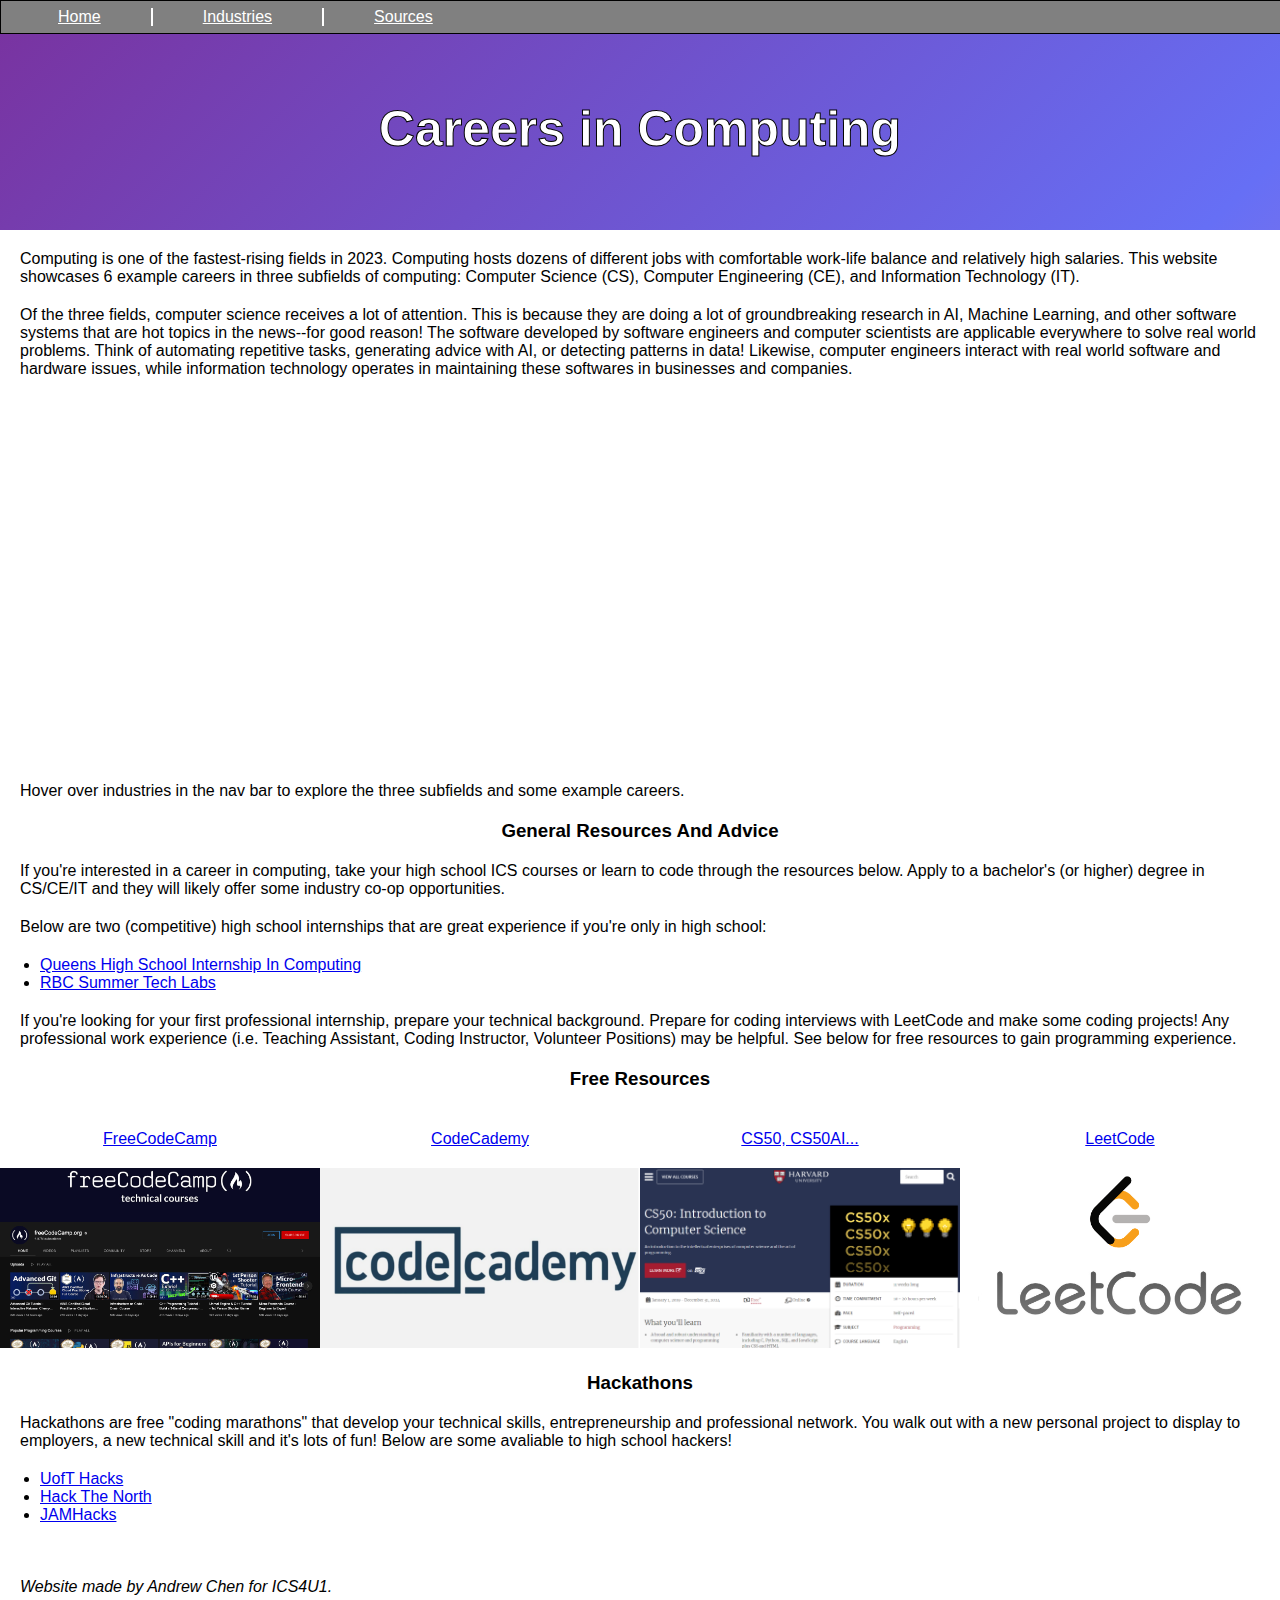
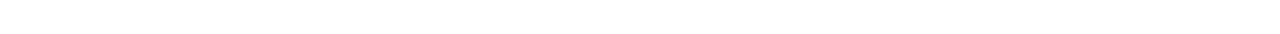
<file: ComputerScienceCareers/index.html>
<!-- 
Name: Andrew Chen
Date: 04/12/2023
Description: home page for the website. Provides a broad overview of careers and general advice.
-->

<!-- sets html and version -->
<!DOCTYPE html>
<html>


<!-- metadata header code that sets up webpage and references style.css file-->

<head>
  <meta charset="utf-8">
  <meta name="viewport" content="width=device-width">
  <title>Careers in Computing - ICS4U1</title>
  <link href="style.css" rel="stylesheet" type="text/css">
</head>


<!-- body information -->

<body>


  <!-- Creates the nav bar container and the nav bar -->
  <div class="nav">
    <ul>
      <li><a href="index.html">Home</a></li>
      <li class="dropdown">
        <a href="javascript:void(0)" class="dropbtn">Industries</a>
        <div class="dropdown-content">
          <a href="ComputerEngineering.html">CE</a>
          <a href="ComputerScience.html">CS</a>
          <a href="InformationTechnology.html">IT</a>
        </div>
      </li>
      <li><a href="Sources.html">Sources</a></li>
    </ul>
  </div>


  <!-- Displays title banner with dynamic background -->
  <h1 class="background center">Careers in Computing</h1>


  <!-- summary text for computing -->

  <p>Computing is one of the fastest-rising fields in 2023. Computing hosts dozens of different jobs with comfortable
    work-life balance and relatively high salaries. This website showcases 6 example careers in three subfields of
    computing: Computer Science (CS), Computer Engineering (CE), and Information Technology (IT).</p>


  <p>Of the three fields, computer science receives a lot of attention. This is because they are doing a lot of
    groundbreaking research in AI, Machine Learning, and other software systems that are hot topics in the news--for
    good reason! The software developed by software engineers and computer scientists are applicable everywhere to solve
    real world problems. Think of automating repetitive tasks,
    generating
    advice with AI, or detecting patterns in data! Likewise, computer engineers interact with real world software and
    hardware issues, while information technology operates in maintaining these softwares in businesses and companies.
  </p>

  <!-- youtube video showing the computer science field and different subfields you can specialize in -->
  <iframe src="https://www.youtube.com/embed/SzJ46YA_RaA?si=yPPklgLBvuV8GuxP" title="YouTube video player"
    frameborder="0"
    allow="accelerometer; autoplay; clipboard-write; encrypted-media; gyroscope; picture-in-picture; web-share"
    allowfullscreen></iframe>


  <p>Hover over industries in the nav bar to explore the three subfields and some example careers.</p>



  <!-- display the general resources and advice -->
  <h3>General Resources And Advice</h3>

  <p>If you're interested in a career in computing, take your high school ICS courses or learn to code through the
    resources below. Apply to a bachelor's (or higher) degree in CS/CE/IT and they will likely offer
    some industry co-op opportunities.</p>

  <!-- display two internship opportunities -->
  <p>Below are two (competitive) high school internships that are great experience if you're only in high school:</p>
  <ul>
    <li><a href="https://www.cs.queensu.ca/undergraduate/internships/qhic.php">Queens High School Internship In
        Computing</a></li>
    <li><a href="https://www.rbc.com/en/future-launch/resource-type/programs-services/rbc-summer-tech-labs/">RBC
        Summer Tech Labs</a></li>
  </ul>




  <!-- more advice -->
  <p>If you're looking for your first professional internship, prepare your technical background. Prepare for coding
    interviews with LeetCode and make some coding projects! Any professional work experience (i.e.
    Teaching
    Assistant, Coding Instructor, Volunteer Positions) may be helpful. See below for free resources to gain
    programming
    experience. </p>




  <!-- different free resources to visit in a 4 column style-->
  <h3>Free Resources</h3>
  <div class="row">
    <div class="column4">

      <p><a href="https://www.freecodecamp.org/">FreeCodeCamp</a> </p>
      <a href="https://www.freecodecamp.org/"><img src="HomeMedia/fcc.png" alt="Image of free code camp"></a>

    </div>
    <div class="column4">
      <p><a href="https://www.codecademy.com/">CodeCademy</a></p>
      <a href="https://www.codecademy.com/"><img src="HomeMedia/cdcad.png" alt="Image of codecademy"></a>

    </div>
    <div class="column4">
      <p><a href="https://pll.harvard.edu/course/cs50-introduction-computer-science">CS50, CS50AI...</a></p>
      <a href="https://pll.harvard.edu/course/cs50-introduction-computer-science"><img src="HomeMedia/cs50.png"
          alt="Image of cs50's webpage"></a>

    </div>
    <div class="column4">
      <p><a href="https://leetcode.com/">LeetCode</a></p>
      <a href="https://leetcode.com/"><img src="HomeMedia/leetcode.png" alt="Image of leetcode"></a>

    </div>

  </div>

  <!-- other free resources: hackathons -->
  <h3>Hackathons</h3>

  <p>Hackathons are free "coding marathons" that develop your technical skills, entrepreneurship and professional
    network.
    You walk out with a new personal project to display to employers, a new technical skill and it's lots of fun! Below
    are some avaliable to high school hackers!
  </p>

  <ul>
    <li><a href="https://uofthacks.com/">UofT Hacks</a></li>
    <li><a href="https://hackthenorth.com/">Hack The North</a></li>
    <li><a href="https://www.jamhacks.ca/">JAMHacks</a></li>

  </ul>

  <br>
  <p><em>Website made by Andrew Chen for ICS4U1.</em></p> <br>

</body>

</html>
</file>
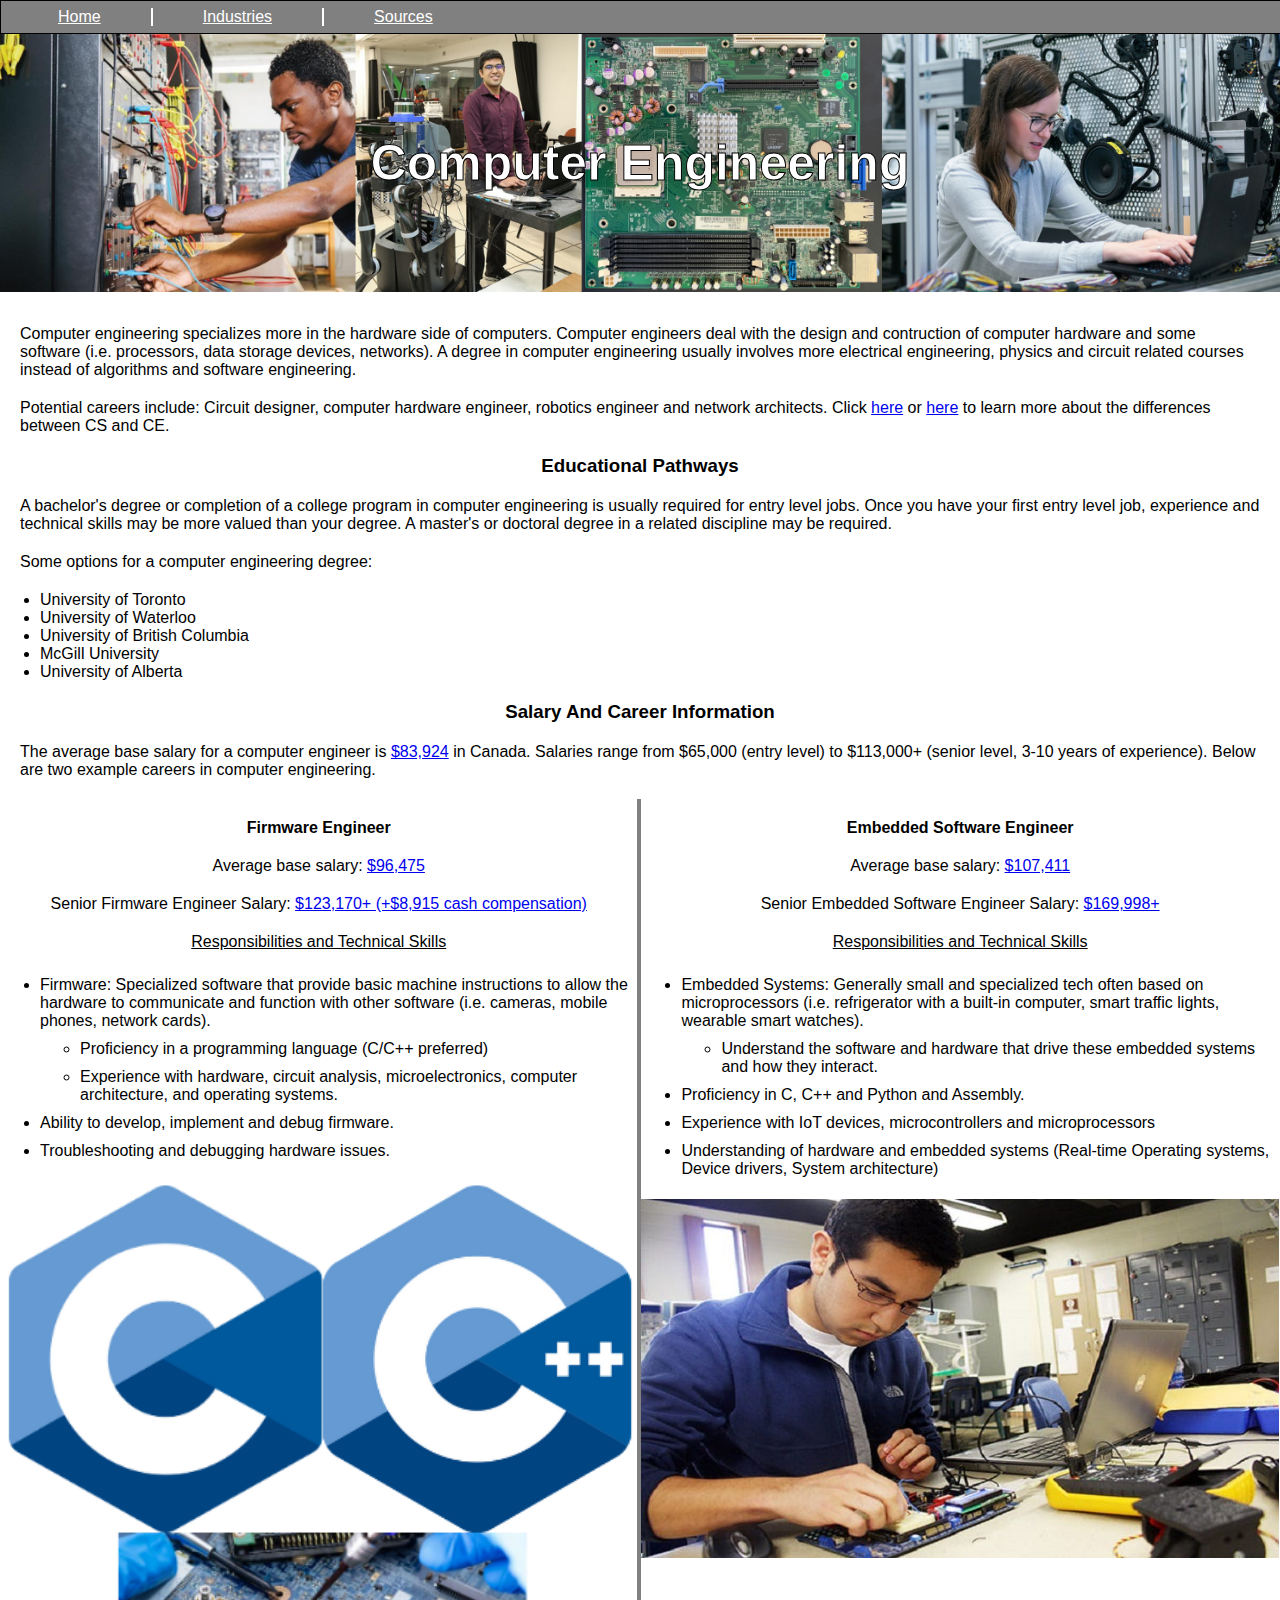
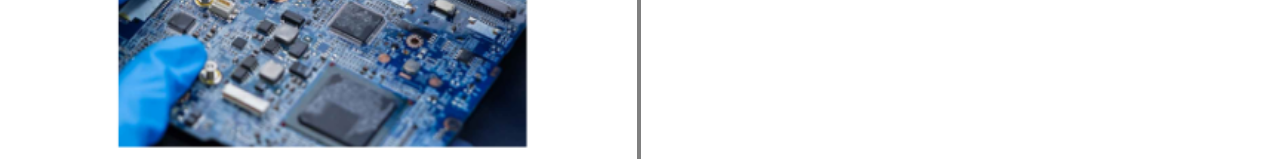
<file: ComputerScienceCareers/ComputerEngineering.html>
<!-- 
Author: Andrew Chen
Date: 4/12/2023
Description: One of the three subfields, computer engineering, and 2 example careers in CE.
-->

<!-- sets type as html -->

<!DOCTYPE html>
<html>

<!-- head metadata code -->

<head>
  <meta charset="utf-8">
  <meta name="viewport" content="width=device-width">
  <title>Computer Engineering</title>
  <link href="style.css" rel="stylesheet" type="text/css" />

</head>


<!-- body code -->

<body>

  <!-- Nav bar set up -->

  <div class="nav">
    <ul>
      <li><a href="index.html">Home</a></li>
      <li class="dropdown">
        <a href="javascript:void(0)" class="dropbtn">Industries</a>
        <div class="dropdown-content">
          <a href="ComputerEngineering.html">CE</a>
          <a href="ComputerScience.html">CS</a>
          <a href="InformationTechnology.html">IT</a>
        </div>
      </li>
      <li><a href="Sources.html">Sources</a></li>
    </ul>
  </div>


  <!-- banner title and background image -->

  <h1 class="center backgroundimgce">Computer Engineering</h1>

  <!-- intro text and background info -->
  <p>Computer engineering specializes more in the hardware side of computers. Computer engineers deal with the design
    and contruction of computer hardware and some software (i.e. processors, data storage devices, networks). A degree
    in
    computer engineering usually
    involves more electrical engineering, physics and circuit related courses instead of algorithms and software
    engineering.</p>

  <!-- example careers and difference between computer science -->
  <p>Potential careers include: Circuit designer, computer hardware engineer, robotics engineer and network architects.
    Click
    <a href="https://ca.indeed.com/career-advice/finding-a-job/computer-science-vs-computer-engineering">here</a> or
    <a
      href="https://csweb.rice.edu/academics/graduate-programs/online-mcs/blog/computer-science-vs-computer-engineering">here</a>
    to learn more about the differences between CS and CE.
  </p>

  <!-- educational opportunities and future learning -->
  <h3>Educational Pathways</h3>

  <p>A bachelor's degree or completion of a college program in computer engineering is usually required for entry level
    jobs. Once you have your first entry
    level job, experience and technical skills may be more valued than your degree. A master's or doctoral degree in
    a related discipline may be required.</p>

  <p>Some options for a computer engineering degree: </p>

  <ul>
    <li>University of Toronto</li>
    <li>University of Waterloo</li>
    <li>University of British Columbia</li>
    <li>McGill University</li>
    <li>University of Alberta</li>
  </ul>


  <!-- 2 column salary and career information -->
  <h3>Salary And Career Information</h3>
  <p>The average base salary for a computer engineer is <a
      href="https://ca.indeed.com/career/computer-engineer/salaries">$83,924</a> in Canada. Salaries range from $65,000
    (entry level)
    to $113,000+ (senior level, 3-10 years of experience). Below are two example careers in computer engineering.</p>

  <div class="row">
    <div class="column2">

      <!-- firmware engineer information -->
      <p><b>Firmware Engineer</b></p>

      <p>Average base salary: <a href="https://ca.indeed.com/career/firmware-engineer/salaries">$96,475</a></p>
      <p></p>
      <p>Senior Firmware Engineer Salary: <a
          href="https://www.glassdoor.ca/Salaries/senior-firmware-engineer-salary-SRCH_KO0,24.htm">$123,170+
          (+$8,915 cash compensation)</a>
      </p>
      <p><u>Responsibilities and Technical Skills</u></p>
      <ul>
        <li>Firmware: Specialized software that provide basic machine instructions to allow the hardware to communicate
          and function with other software (i.e. cameras, mobile phones, network cards).</li>
        <ul>
          <li>Proficiency in a programming language (C/C++ preferred)</li>
          <li>Experience with hardware, circuit analysis, microelectronics, computer architecture, and operating
            systems.</li>

        </ul>
        <li>Ability to develop, implement and debug firmware.</li>
        <li>Troubleshooting and debugging hardware issues.</li>
        </li>

      </ul>

      <!-- firmware engineer image -->
      <img src="CEMedia/firmware.png">


    </div>
    <div class="column2">

      <!-- embedded software engineer information -->

      <p><b>Embedded Software Engineer</b></p>
      <p>Average base salary: <a href="https://www.jobbank.gc.ca/marketreport/wages-occupation/5484/ca">$107,411
        </a></p>
      <p>Senior Embedded Software Engineer Salary: <a
          href="https://www.jobbank.gc.ca/marketreport/wages-occupation/5484/ca">$169,998+</a>
      </p>

      <p><u>Responsibilities and Technical Skills</u></p>
      <ul>
        <li>Embedded Systems: Generally small and specialized tech often based on microprocessors (i.e. refrigerator
          with a built-in computer, smart traffic lights, wearable smart watches).</li>

        <ul>
          <li>Understand the software and hardware that drive these embedded systems and how they interact. </li>
        </ul>


        <li>Proficiency in C, C++ and Python and Assembly.</li>
        <li>Experience with IoT devices, microcontrollers and microprocessors</li>
        <li>Understanding of hardware and embedded systems (Real-time Operating systems, Device drivers, System
          architecture)</li>

      </ul>

      <!-- CE embedded images -->

      <img src="CEMedia/embedded.jpg">


    </div>


  </div>
  </div>





</body>

</html>
</file>
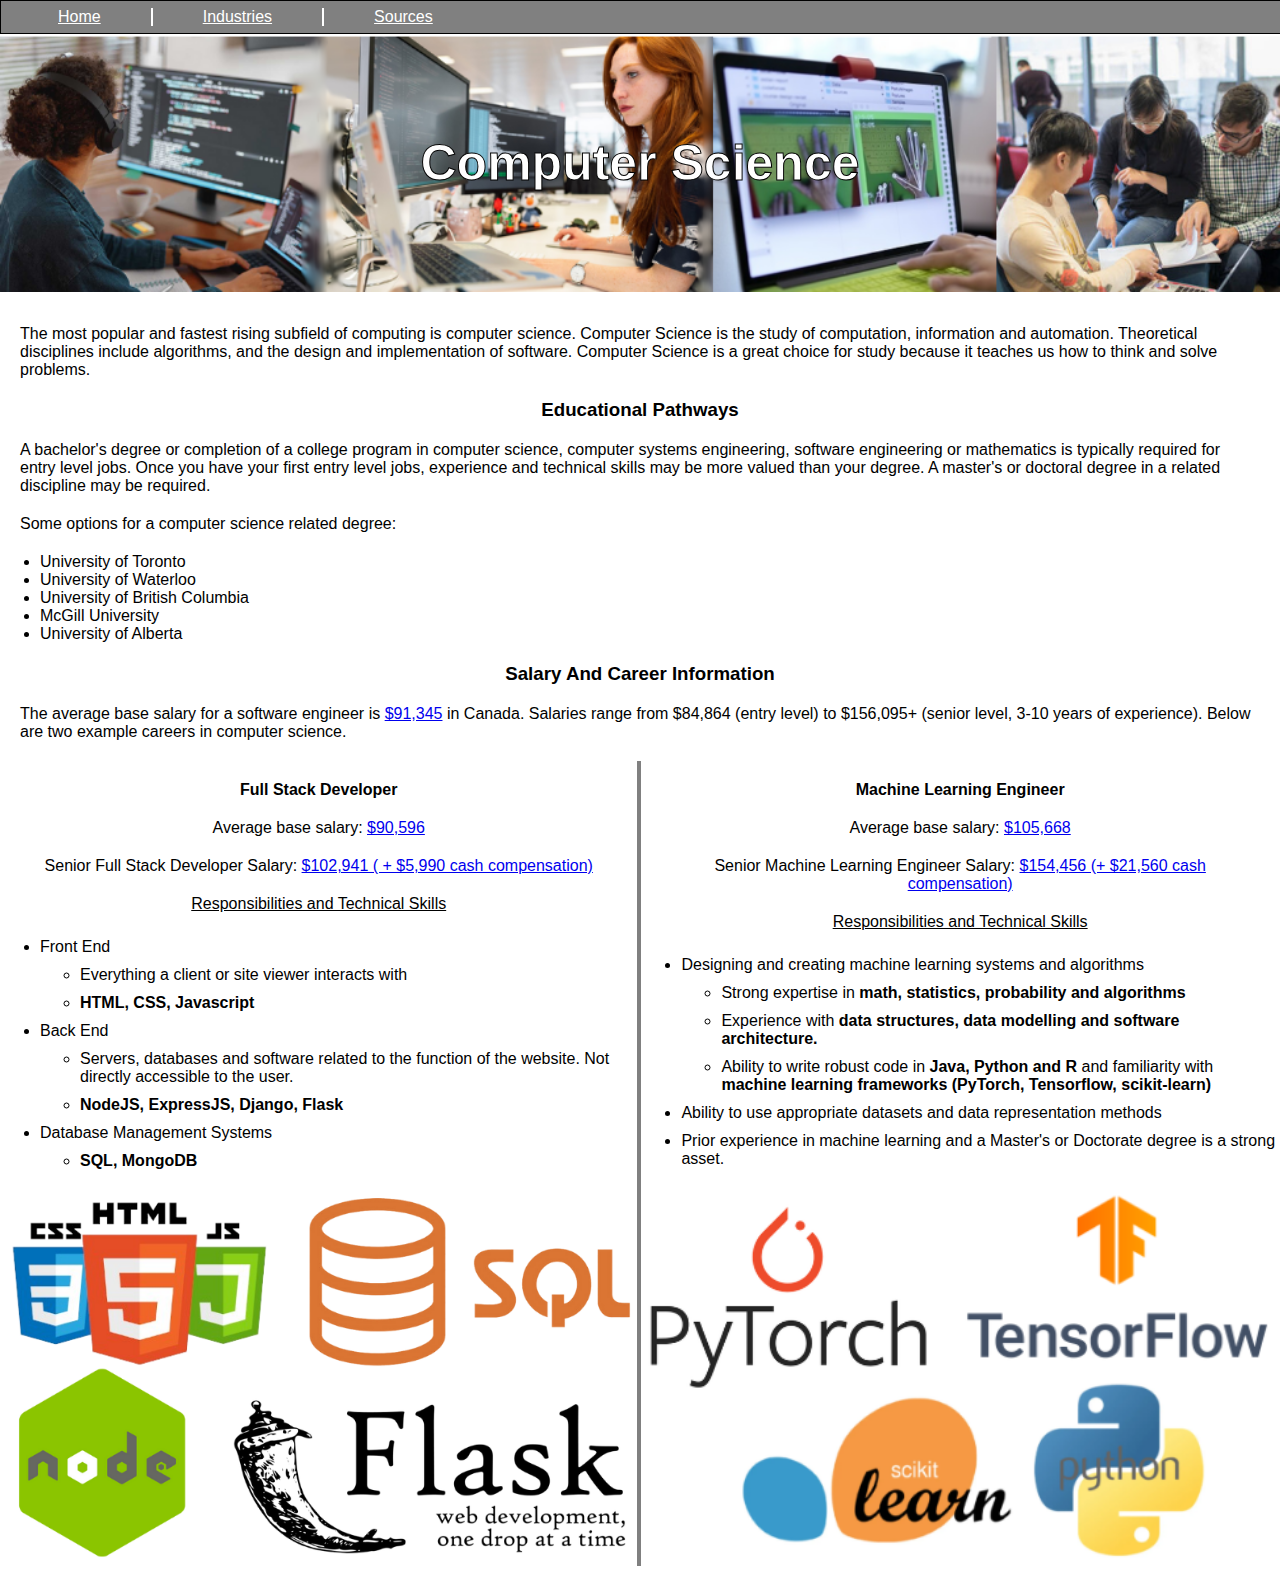
<file: ComputerScienceCareers/ComputerScience.html>
<!-- 
Author: Andrew Chen
Date: 4/12/2023
Description: One of the three subfields, computer science, and 2 example careers in CS.
-->



<!-- sets type as html -->
<!DOCTYPE html>
<html>

<!-- head metadata code -->

<head>
  <meta charset="utf-8">
  <meta name="viewport" content="width=device-width">
  <title>Computer Science</title>
  <link href="style.css" rel="stylesheet" type="text/css" />

</head>

<!-- body code -->

<body>

  <!-- Nav bar set up -->
  <div class="nav">
    <ul>
      <li><a href="index.html">Home</a></li>
      <li class="dropdown">
        <a href="javascript:void(0)" class="dropbtn">Industries</a>
        <div class="dropdown-content">
          <a href="ComputerEngineering.html">CE</a>
          <a href="ComputerScience.html">CS</a>
          <a href="InformationTechnology.html">IT</a>
        </div>
      </li>
      <li><a href="Sources.html">Sources</a></li>
    </ul>
  </div>


  <!-- display title banner and background image -->
  <h1 class="center backgroundimgcs">Computer Science</h1>

  <!-- introductory text for computer science -->
  <p>The most popular and fastest rising subfield of computing is computer science. Computer Science is the study of
    computation, information and automation. Theoretical disciplines include algorithms, and the design and
    implementation of software. Computer Science is a great choice for study because it teaches us how to think and
    solve problems.</p>

  <!-- some computer science educational pathways -->
  <h3>Educational Pathways</h3>

  <p>A bachelor's degree or completion of a college program in computer science, computer systems engineering,
    software engineering or mathematics is typically required for entry level jobs. Once you have your first entry
    level jobs, experience and technical skills may be more valued than your degree. A master's or doctoral degree in
    a related discipline may be required.</p>

  <p>Some options for a computer science related degree: </p>

  <ul>
    <li>University of Toronto</li>
    <li>University of Waterloo</li>
    <li>University of British Columbia</li>
    <li>McGill University</li>
    <li>University of Alberta</li>
  </ul>


  <!-- two example jobs -->
  <h3>Salary And Career Information</h3>
  <p>The average base salary for a software engineer is <a
      href="https://ca.indeed.com/career/software-engineer/salaries">$91,345</a> in Canada. Salaries range from $84,864
    (entry level)
    to $156,095+ (senior level, 3-10 years of experience). Below are two example careers in computer science.</p>


  <!-- two column display for the two different jobs: full stack and machine learning -->
  <div class="row">
    <div class="column2">
      <p><b>Full Stack Developer</b></p>

      <p>Average base salary: <a
          href="https://ca.indeed.com/career/full-stack-developer/salaries?from=top_sb">$90,596</a></p>
      <p></p>
      <p>Senior Full Stack Developer Salary: <a
          href="https://www.glassdoor.ca/Salaries/toronto-senior-web-developer-salary-SRCH_IL.0,7_IM976_KO8,28.htm">$102,941
          ( + $5,990 cash compensation)</a>
      </p>
      <p><u>Responsibilities and Technical Skills</u></p>
      <ul>
        <li>Front End</li>
        <ul>
          <li>Everything a client or site viewer interacts with</li>
          <li><b>HTML, CSS, Javascript</b></li>

        </ul>
        <li>Back End</li>
        <ul>
          <li>Servers, databases and software related to the function of the website. Not directly accessible to the
            user.</li>
          <li><b>NodeJS, ExpressJS, Django, Flask</b></li>
        </ul>
        <li>Database Management Systems</li>
        <ul>
          <li><b>SQL, MongoDB</b></li>
        </ul>
      </ul>

      <img src="CSMedia/FullStack.png">
    </div>


    <!-- information for machine learning engineer -->
    <div class="column2">
      <p><b>Machine Learning Engineer</b></p>
      <p>Average base salary: <a href="https://ca.indeed.com/career/machine-learning-engineer/salaries"> $105,668
        </a></p>
      <p>Senior Machine Learning Engineer Salary: <a
          href="https://www.glassdoor.ca/Salaries/senior-machine-learning-engineer-salary-SRCH_KO0,32.htm">$154,456 (+
          $21,560 cash compensation)</a>
      </p>

      <p><u>Responsibilities and Technical Skills</u></p>
      <ul>
        <li>Designing and creating machine learning systems and algorithms</li>

        <ul>
          <li>Strong expertise in <b>math, statistics, probability and algorithms</b></li>
          <li>Experience with <b>data structures, data modelling and software architecture.</b></li>
          <li>Ability to write robust code in <b>Java, Python and R</b> and familiarity with <b>machine learning
              frameworks
              (PyTorch, Tensorflow, scikit-learn)</b></li>
        </ul>


        <li>Ability to use appropriate datasets and data representation methods</li>

        <li>Prior experience in machine learning and a Master's or Doctorate degree is a strong asset.</b></li>
      </ul>

      <!-- image for ML -->
      <img src="CSMedia/ml.png">



    </div>


  </div>
  </div>





</body>

</html>
</file>
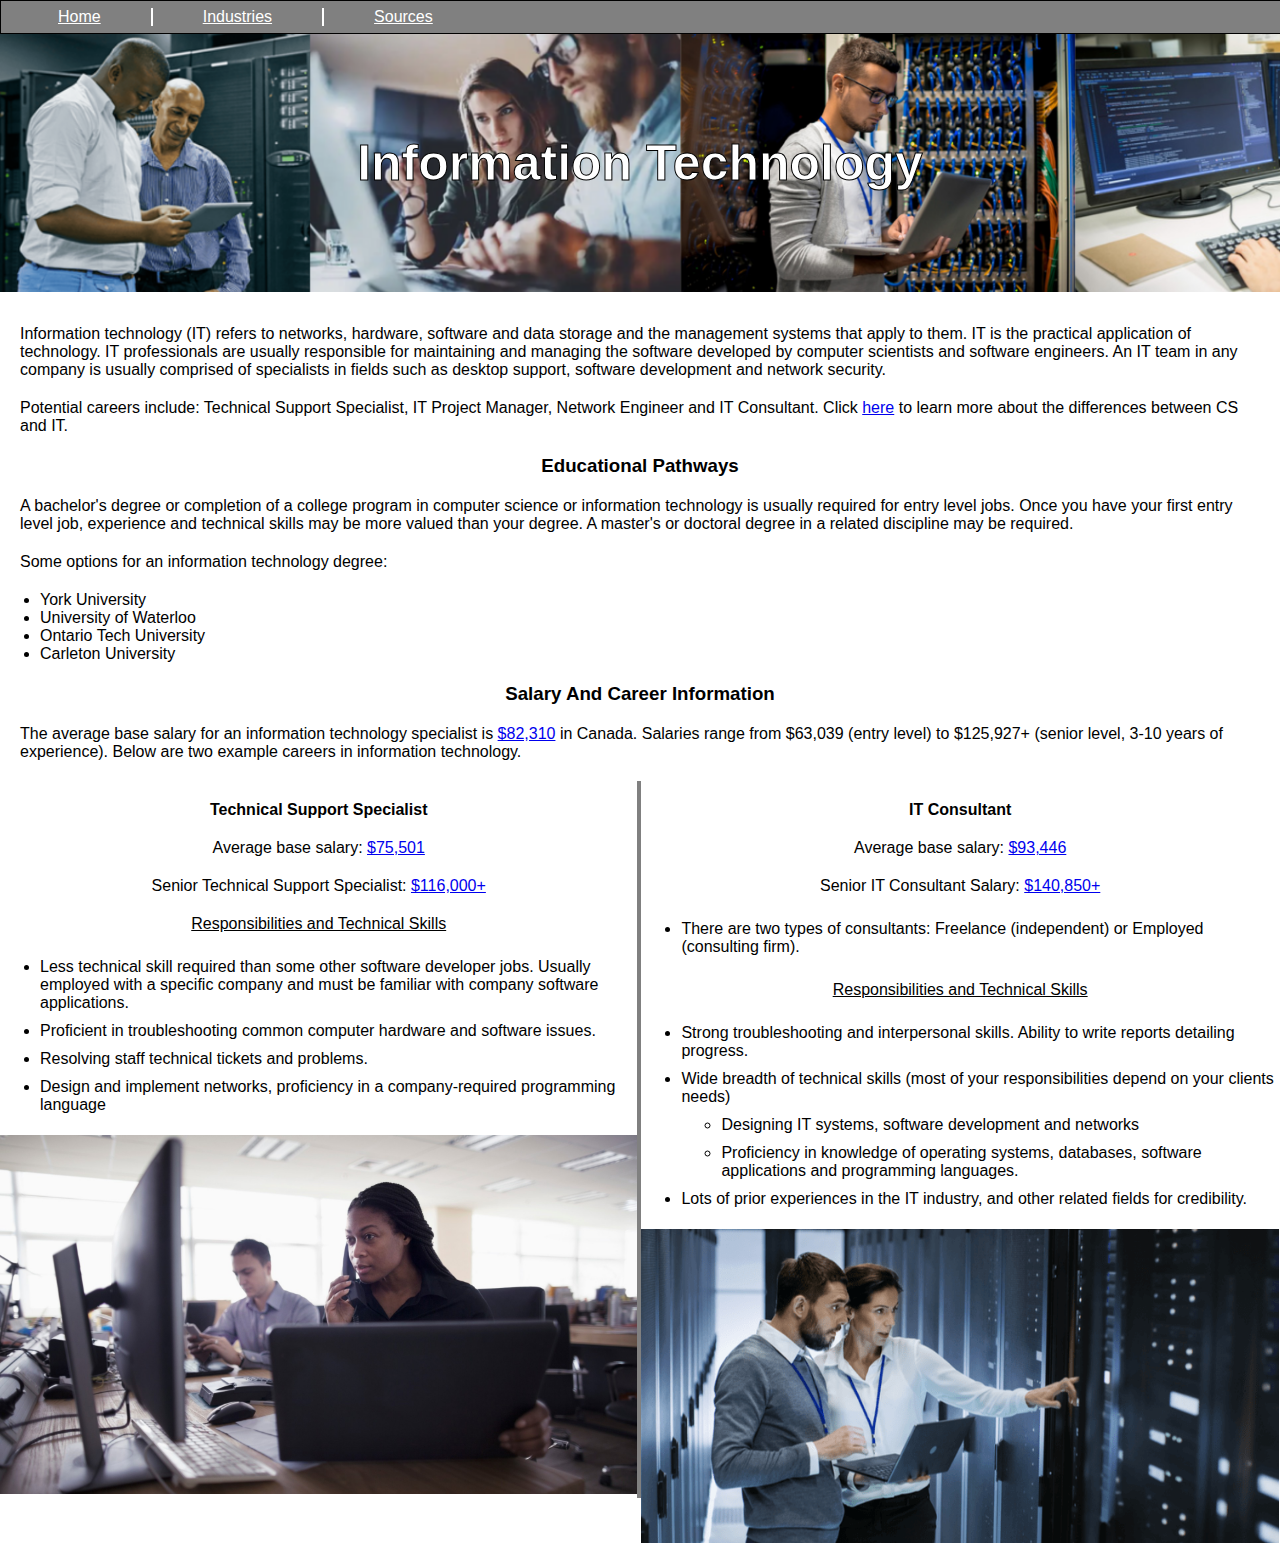
<file: ComputerScienceCareers/InformationTechnology.html>
<!-- 
Author: Andrew Chen
Date: 4/12/2023
Description: One of the three subfields, information tech, and 2 example careers in IT.
-->

<!-- sets html and version -->
<!DOCTYPE html>
<html>

<!-- metadata header code that sets up webpage and references style.css file-->

<head>
  <meta charset="utf-8">
  <meta name="viewport" content="width=device-width">
  <title>Information Technology</title>
  <link href="style.css" rel="stylesheet" type="text/css" />

</head>

<!-- body information -->

<body>

  <!-- Creates the nav bar container and the nav bar -->
  <div class="nav">
    <ul>
      <li><a href="index.html">Home</a></li>
      <li class="dropdown">
        <a href="javascript:void(0)" class="dropbtn">Industries</a>
        <div class="dropdown-content">
          <a href="ComputerEngineering.html">CE</a>
          <a href="ComputerScience.html">CS</a>
          <a href="InformationTechnology.html">IT</a>
        </div>
      </li>
      <li><a href="Sources.html">Sources</a></li>
    </ul>
  </div>


  <!-- Displays title banner with dynamic background: information technology-->
  <h1 class="center backgroundimgit">Information Technology</h1>


  <!-- summary text for information technology -->
  <p>Information technology (IT) refers to networks, hardware, software and data storage and the management systems that
    apply to them. IT is the practical application of technology. IT professionals are usually responsible for
    maintaining and managing the software developed by computer scientists and software engineers. An IT team in any
    company is usually comprised of specialists in fields such as desktop support, software development and network
    security.

  </p>


  <!-- different career path overview and differences with CS-->

  <p>Potential careers include: Technical Support Specialist, IT Project Manager, Network Engineer and IT Consultant.
    Click
    <a href="https://www.gmercyu.edu/academics/learn/cs-cis-it-difference">here</a>
    to learn more about the differences between CS and IT.
  </p>

  <!-- educational pathways -->
  <h3>Educational Pathways</h3>

  <p>A bachelor's degree or completion of a college program in computer science or information technology is usually
    required for entry level
    jobs. Once you have your first entry
    level job, experience and technical skills may be more valued than your degree. A master's or doctoral degree in
    a related discipline may be required.</p>


  <!-- information tech degrees -->

  <p>Some options for an information technology degree: </p>

  <ul>
    <li>York University</li>
    <li>University of Waterloo</li>
    <li>Ontario Tech University</li>
    <li>Carleton University</li>
  </ul>


  <!-- average salaries overall -->

  <h3>Salary And Career Information</h3>
  <p>The average base salary for an information technology specialist is <a
      href="https://ca.talent.com/salary?job=information+technology">$82,310</a> in Canada. Salaries range from $63,039
    (entry level)
    to $125,927+ (senior level, 3-10 years of experience). Below are two example careers in information technology.</p>

  <!-- two column display for two different jobs -->

  <!-- tech support specialist -->
  <div class="row">
    <div class="column2">
      <p><b>Technical Support Specialist</b></p>

      <p>Average base salary: <a
          href="https://ca.indeed.com/career/technical-support-specialist/salaries?from=top_sb">$75,501</a></p>
      <p></p>
      <p>Senior Technical Support Specialist: <a
          href="https://www.ziprecruiter.com/Salaries/Senior-Technical-Specialist-Salary--in-Ontario">$116,000+</a>
      </p>
      <p><u>Responsibilities and Technical Skills</u></p>
      <ul>
        <li>Less technical skill required than some other software developer jobs. Usually employed with a specific
          company and must be familiar with company software applications.</li>
        <li>Proficient in troubleshooting common computer hardware and software issues.</li>
        <li>Resolving staff technical tickets and problems.</li>

        <li>Design and implement networks, proficiency in a company-required programming language</li>
        </li>

      </ul>

      <img src="InformationTechnologyMedia/itsupport.jpg">


      <!-- IT consultant -->
    </div>
    <div class="column2">
      <p><b>IT Consultant</b></p>
      <p>Average base salary: <a href="https://ca.talent.com/salary?job=it+consultant">$93,446
        </a></p>
      <p>Senior IT Consultant Salary: <a href="https://ca.talent.com/salary?job=it+consultant">$140,850+</a>
      </p>
      <ul>
        <li>There are two types of consultants: Freelance (independent) or Employed (consulting firm).</li>
      </ul>
      <p><u>Responsibilities and Technical Skills</u></p>
      <ul>

        <li>Strong troubleshooting and interpersonal skills. Ability to write reports detailing progress.</li>
        <li>Wide breadth of technical skills (most of your responsibilities depend on your clients needs)</li>
        <ul>
          <li>Designing IT systems, software development and networks</li>
          <li>Proficiency in knowledge of operating systems, databases, software applications and programming languages.
          </li>

        </ul>
        <li>Lots of prior experiences in the IT industry, and other related fields for credibility.</li>


      </ul>

      <img src="InformationTechnologyMedia/itconsultant.png">


    </div>


  </div>
  </div>





</body>

</html>
</file>
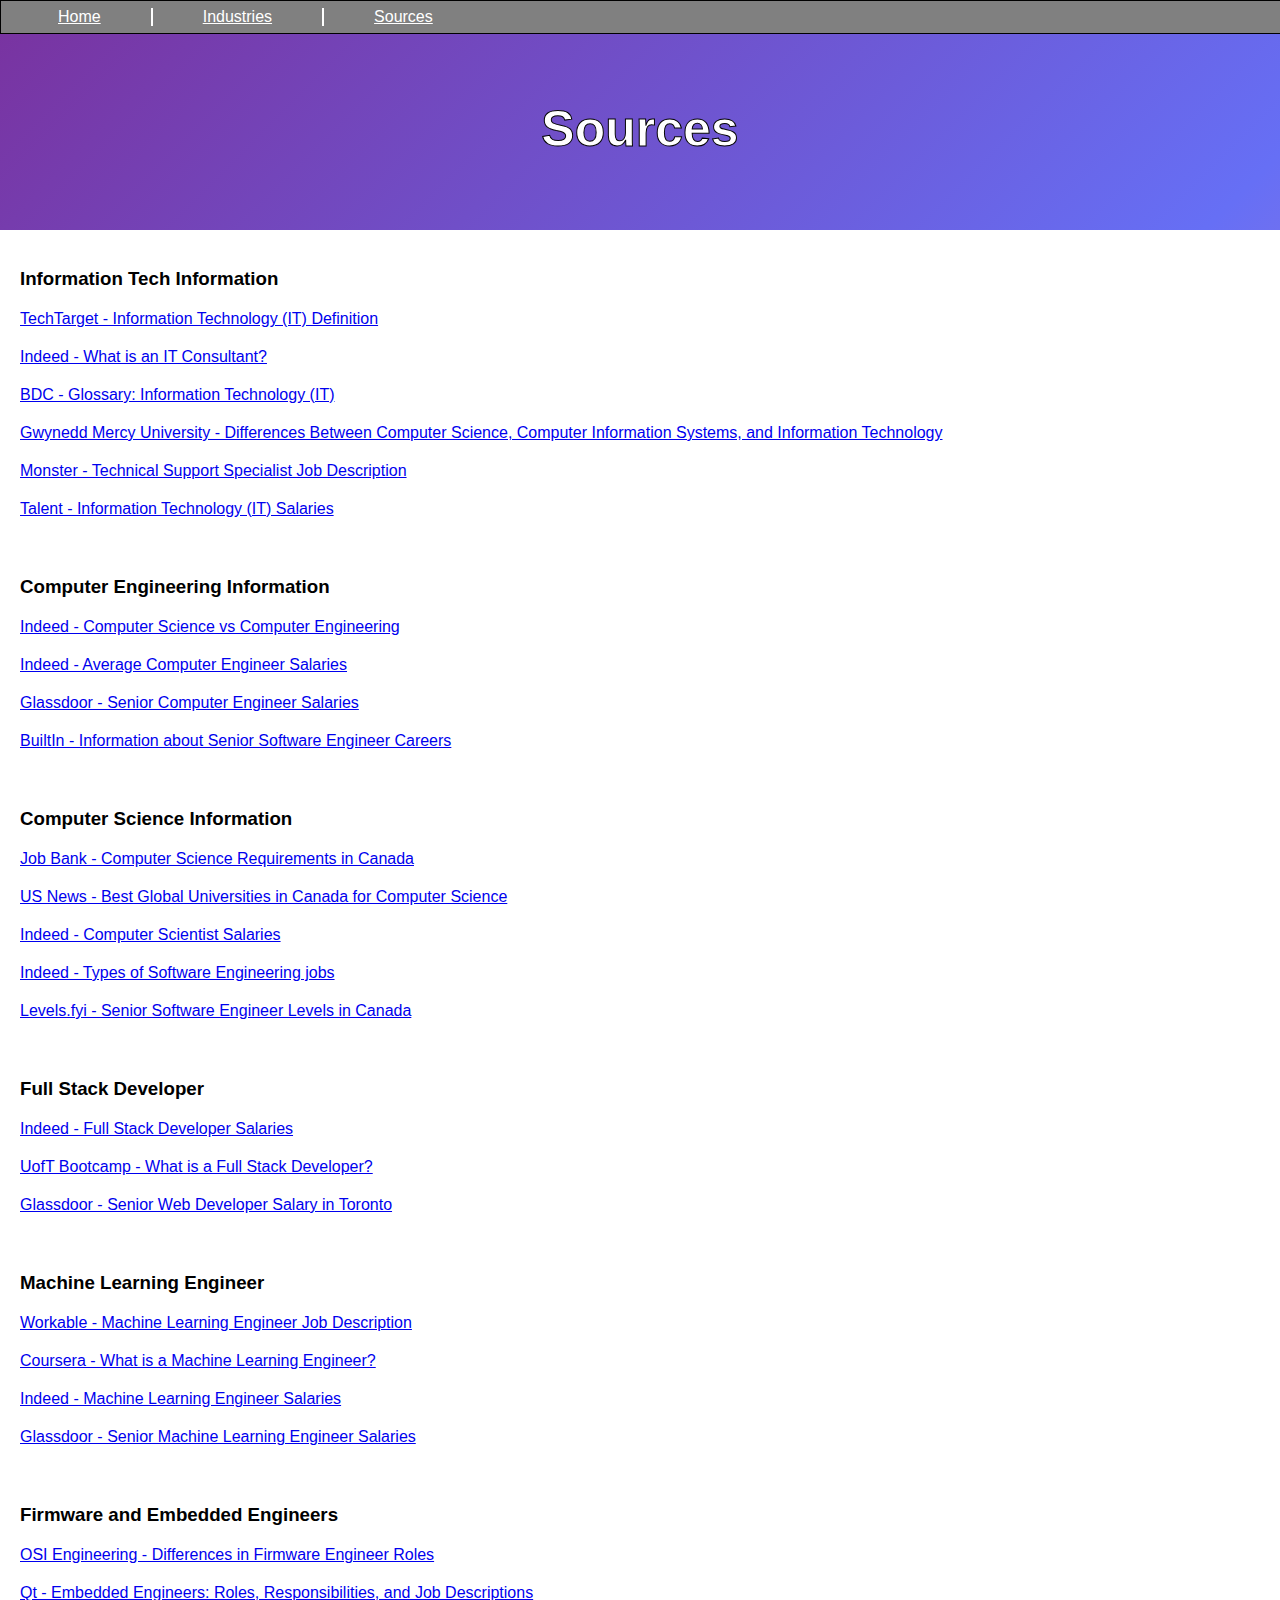
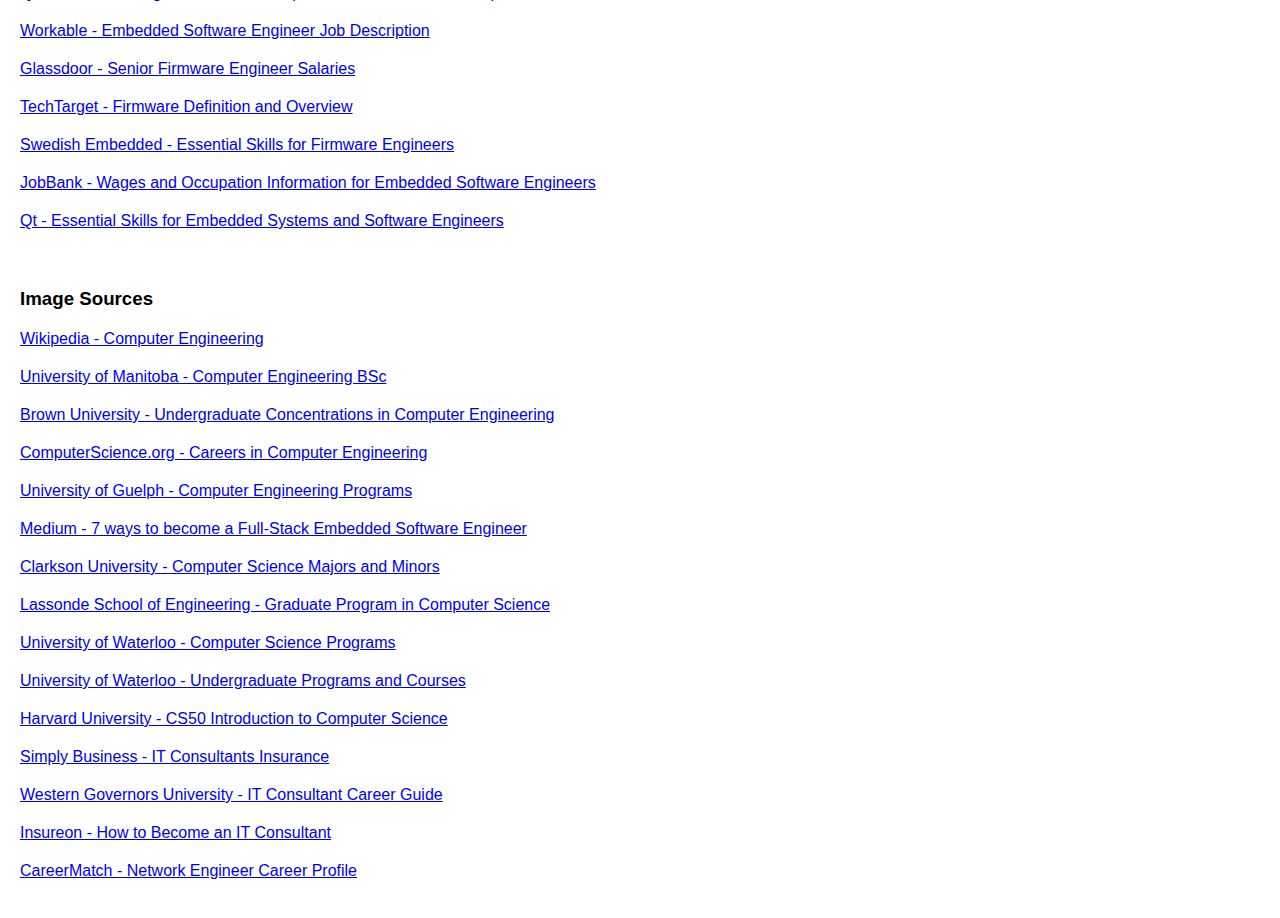
<file: ComputerScienceCareers/Sources.html>
<!-- 
Name: Andrew Chen
Date: 04/12/2023
Description: Sources and works cited for all links, images and information used in project
-->


<!-- sets html and version -->
<!DOCTYPE html>
<html>

<!-- metadata header code that sets up webpage and references style.css file-->

<head>
  <meta charset="utf-8">
  <meta name="viewport" content="width=device-width">
  <title>Sources</title>
  <link href="style.css" rel="stylesheet" type="text/css" />
</head>


<!-- body information -->

<body>

  <!-- Creates the nav bar container and the nav bar -->

  <div class="nav">
    <ul>
      <li><a href="index.html">Home</a></li>
      <li class="dropdown">
        <a href="javascript:void(0)" class="dropbtn">Industries</a>
        <div class="dropdown-content">
          <a href="ComputerEngineering.html">CE</a>
          <a href="ComputerScience.html">CS</a>
          <a href="InformationTechnology.html">IT</a>
        </div>
      </li>
      <li><a href="Sources.html">Sources</a></li>
    </ul>
  </div>

  <!-- Displays title banner with dynamic background -->

  <h1 class="background center">Sources</h1>
  <br>



  <!-- Sources for each section below -->
  <div class="format">
    <h3>Information Tech Information</h3>
    <p><a href="https://www.techtarget.com/searchdatacenter/definition/IT">TechTarget - Information Technology (IT)
        Definition</a></p>

    <p><a href="https://www.indeed.com/career-advice/finding-a-job/what-is-an-it-consultant" target="_blank">Indeed -
        What
        is an IT Consultant?</a></p>

    <p><a
        href="https://www.bdc.ca/en/articles-tools/entrepreneur-toolkit/templates-business-guides/glossary/information-technology">BDC
        - Glossary: Information Technology (IT)</a></p>

    <p><a href="https://www.gmercyu.edu/academics/learn/cs-cis-it-difference">Gwynedd Mercy University - Differences
        Between Computer Science, Computer Information Systems, and Information Technology</a></p>

    <p><a href="https://hiring.monster.com/resources/job-descriptions/computer/technical-support-specialist/">Monster -
        Technical Support Specialist Job Description</a></p>


    <p><a href="https://ca.talent.com/salary?job=information+technology">Talent - Information Technology (IT)
        Salaries</a>
    </p>
    <br>



    <h3>Computer Engineering Information</h3>

    <p><a href="https://ca.indeed.com/career-advice/finding-a-job/computer-science-vs-computer-engineering">Indeed -
        Computer Science vs Computer Engineering</a></p>

    <p><a href="https://ca.indeed.com/career/computer-engineer/salaries">Indeed - Average Computer Engineer Salaries</a>
    </p>
    <p><a href="https://www.glassdoor.ca/Salaries/computer-engineer-salary-SRCH_KO0,17.htm">Glassdoor - Senior Computer
        Engineer
        Salaries</a></p>
    <p><a href="https://builtin.com/learn/careers/senior-software-engineer">BuiltIn - Information about Senior Software
        Engineer Careers</a></p>
    <br>


    <h3>Computer Science Information</h3>

    <p><a href="https://www.jobbank.gc.ca/marketreport/requirements/5485/ca">Job Bank - Computer Science Requirements in
        Canada</a></p>
    <p><a href="https://www.usnews.com/education/best-global-universities/canada/computer-science">US News - Best Global
        Universities in Canada for Computer Science</a></p>
    <p><a href="https://ca.indeed.com/career/computer-scientist/salaries">Indeed - Computer Scientist Salaries</a></p>
    <p><a href="https://ca.indeed.com/career-advice/finding-a-job/types-of-software-engineering">Indeed - Types of
        Software Engineering jobs</a></p>
    <p><a href="https://www.levels.fyi/t/software-engineer/levels/senior/locations/canada">Levels.fyi - Senior Software
        Engineer Levels in Canada</a></p>
    <br>




    <h3>Full Stack Developer</h3>
    <p><a
        href="https://ca.indeed.com/career/full-stack-developer/salaries?cgtk=c60fe6d1-c015-4e6f-b39f-1f0d66ee2b2f&from=careeradvice-CA">Indeed
        - Full Stack Developer Salaries</a></p>
    <p><a href="https://bootcamp.learn.utoronto.ca/blog/what-is-a-full-stack-developer/">UofT Bootcamp - What is a Full
        Stack Developer?</a></p>
    <p><a href="https://www.glassdoor.ca/Salaries/toronto-senior-web-developer-salary-SRCH_IL.0,7_IM976_KO8,28.htm"
        target="_blank">Glassdoor - Senior Web Developer Salary in Toronto</a></p>
    <br>


    <h3>Machine Learning Engineer</h3>
    <p><a
        href="https://resources.workable.com/machine-learning-engineer-job-description#:~:text=A%20Machine%20Learning%20Engineer%20is,science%2C%20and%20expertise%20in%20statistics.">Workable
        - Machine Learning Engineer Job Description</a></p>
    <p><a href="https://www.coursera.org/articles/what-is-machine-learning-engineer">Coursera - What is a Machine
        Learning
        Engineer?</a></p>
    <p><a href="https://ca.indeed.com/career/machine-learning-engineer/salaries">Indeed - Machine Learning Engineer
        Salaries</a></p>
    <p><a href="https://www.glassdoor.ca/Salaries/senior-machine-learning-engineer-salary-SRCH_KO0,32.htm">Glassdoor -
        Senior Machine Learning Engineer Salaries</a></p>
    <br>



    <h3>Firmware and Embedded Engineers</h3>
    <p><a href="https://osiengineering.com/blog/differences-firmware-engineer/">OSI Engineering - Differences in
        Firmware
        Engineer Roles</a></p>

    <p><a
        href="https://www.qt.io/embedded-development-talk/embedded-engineers-roles-responsibilities-and-job-descriptions">Qt
        - Embedded Engineers: Roles, Responsibilities, and Job Descriptions</a></p>

    <p><a href="https://resources.workable.com/embedded-software-engineer-job-description">Workable - Embedded Software
        Engineer Job Description</a></p>

    <p><a href="https://www.glassdoor.ca/Salaries/senior-firmware-engineer-salary-SRCH_KO0,24.htm">Glassdoor - Senior
        Firmware Engineer Salaries</a></p>

    <p><a href="https://www.techtarget.com/whatis/definition/firmware">TechTarget - Firmware Definition and Overview</a>
    </p>

    <p><a href="https://swedishembedded.com/skills/">Swedish Embedded - Essential Skills for Firmware Engineers</a></p>

    <p><a href="https://www.jobbank.gc.ca/marketreport/wages-occupation/5484/ca">JobBank - Wages and Occupation
        Information for Embedded Software Engineers</a></p>

    <p><a
        href="https://www.qt.io/embedded-development-talk/essential-skills-for-embedded-systems-and-embedded-software-engineers">Qt
        - Essential Skills for Embedded Systems and Software Engineers</a></p>
    <br>

    <!-- sources for images -->

    <h3>Image Sources</h3>
    <p><a href="https://en.wikipedia.org/wiki/Computer_engineering">Wikipedia - Computer Engineering</a></p>
    <p><a href="https://umanitoba.ca/explore/programs-of-study/computer-engineering-bsc">University of Manitoba -
        Computer
        Engineering BSc</a></p>
    <p><a href="https://engineering.brown.edu/undergraduate/concentrations/computer-engineering">Brown University -
        Undergraduate Concentrations in Computer Engineering</a></p>
    <p><a href="https://www.computerscience.org/careers/computer-engineering/">ComputerScience.org - Careers in Computer
        Engineering</a></p>
    <p><a href="https://www.uoguelph.ca/programs/computer-engineering/">University of Guelph - Computer Engineering
        Programs</a></p>
    <p><a
        href="https://olayiwolaayinde.medium.com/7-ways-to-become-a-full-stack-embedded-software-engineer-9401b591a71c">Medium
        - 7 ways to become a Full-Stack Embedded Software Engineer</a></p>
    <p><a href="https://www.clarkson.edu/academics/majors-minors/computer-science">Clarkson University - Computer
        Science
        Majors and Minors</a></p>
    <p><a href="https://lassonde.yorku.ca/academics/graduate-program-in-computer-science">Lassonde School of Engineering
        -
        Graduate Program in Computer Science</a></p>
    <p><a href="https://uwaterloo.ca/future-students/programs/computer-science">University of Waterloo - Computer
        Science
        Programs</a></p>
    <p><a href="https://cs.uwaterloo.ca/future-undergraduate-students/undergraduate-programs-and-courses">University of
        Waterloo - Undergraduate Programs and Courses</a></p>
    <p><a href="https://pll.harvard.edu/course/cs50-introduction-computer-science">Harvard University - CS50
        Introduction
        to Computer Science</a></p>
    <p><a href="https://www.simplybusiness.co.uk/insurance/it-consultants/">Simply Business - IT Consultants
        Insurance</a>
    </p>
    <p><a href="https://www.wgu.edu/career-guide/information-technology/it-consultant-career.html">Western Governors
        University - IT Consultant Career Guide</a></p>
    <p><a href="https://www.insureon.com/blog/how-to-become-an-it-consultant">Insureon - How to Become an IT
        Consultant</a></p>
    <p><a href="https://www.careermatch.com/job-prep/career-insights/profiles/network-engineer/">CareerMatch - Network
        Engineer Career Profile</a></p>
  </div>
  <br>


</body>

</html>
</file>
<file: ComputerScienceCareers/style.css>
/*
Name: Andrew Chen
Date: 04/12/2023
Description: styling for each webpage
*/




/* make body, text and fonts look nice */
html,
body {
  font-family: Verdana, "Arial-Narrow", sans-serif;
  width: 100%;
  height: 100%;
  margin: 0;

}

/* formatting for the youtube video */
iframe {
  width: 60%;
  height: 40%;
  padding-left: 20%;
  padding-right: 20%;
}

/* margin for the body text */
h3,
h5,
p {
  margin: 20px;
}

/* centering for the banner text */
h1.center {
  color: white;
  -webkit-text-stroke: 1px black;
  text-align: center;
}

/* background images for the cs, ce and it */
h1.backgroundimgcs {
  background-image: url("CSMedia/csbanner.png");
  width: 100%;
  height: auto;
  background-size: cover;

  background-repeat: no-repeat;
  padding-top: 100px;
  padding-bottom: 100px;
}


h1.backgroundimgce {
  background-image: url("CEMedia/ce.png");
  width: 100%;
  height: auto;
  background-size: cover;
  background-repeat: no-repeat;
  padding-top: 100px;
  padding-bottom: 100px;
}

h1.backgroundimgit {
  background-image: url("InformationTechnologyMedia/it.png");
  width: 100%;
  height: auto;

  background-size: cover;
  background-repeat: no-repeat;
  padding-top: 100px;
  padding-bottom: 100px;
}

/* bigger font size for h1 */

h1 {
  font-size: 50px;
}


/* gradirent background for the source and careers title banner */

.background {
  background: linear-gradient(-45deg, #eca089, #f282ad, #666ff5, #79329f);
  background-size: 300% 200%;
  animation: gradient 20s ease infinite;
  padding: 100px 100px;
  font-family: Verdana, "Arial-Narrow", sans-serif;
  margin: 0px;
  height: 30px;
}

/*gradient background*/
@keyframes gradient {
  0% {
    background-position: 0% 50%;
  }

  50% {
    background-position: 100% 50%;
  }

  100% {
    background-position: 0% 50%;
  }
}


/* 2 column divider for the example careers */
.column2 {
  float: left;
  border-right: 4px solid grey;


  width: 49.8%;
}

.column2 p {
  text-align: center;
}

.column2:last-child {
  border-right: none;
}

.column2 img {
  width: 100%;
  height: 100%;
}

.column2 li {
  padding: 5px 0px;
}

/* 4 column divider for the example images on the home page */
.column4 {
  float: left;
  width: 25%;
}

.column4 p {
  text-align: center;
}

.column4 img {
  width: 100%;
  height: 100%;

}

/* Clear floats after the columns */
.row:after {
  content: "";
  display: table;
  clear: both;
}



/* white vertical border for the nav bar */

.nav li {
  float: left;
  border-right: 2px solid white;
}

/* last child has no border for visual appeal */
.nav li:last-child {
  border-right: none;
}

/* general styling for the nav bar and blocks*/

.nav ul {
  position: fixed;
  top: 0;
  width: 100%;
  margin: 0px;

  padding: 7px;
  list-style-type: none;
  background-color: grey;
  border: 1px solid black;
}

.nav a {
  display: block;
  padding: 0px;
  background-color: grey;
}

.nav li a {
  display: inline-block;
  color: white;
  text-align: center;
  padding: 0px 50px;
}

/* hover effects for the nav bar */

.nav li a:hover {
  background-color: #373434;
}


/* dropdown menu styling*/

.dropdown:hover .dropbtn {
  background-color: #373434;
}

.dropdown li {
  display: inline-block;
}

.dropbtn {
  display: inline-block;
  color: white;
  text-align: center;
  padding: 14px 16px;
}

.dropdown-content {
  display: none;
  position: absolute;
  background-color: grey;
  z-index: 1;
}

.dropdown-content a {
  color: black;
  display: block;
  text-align: left;
}

.dropdown-content a:hover {
  background-color: white;
}

.dropdown:hover .dropdown-content {
  display: block;
}

h3 {
  text-align: center;
}

.format h3{
  text-align: left;
}
</file>
